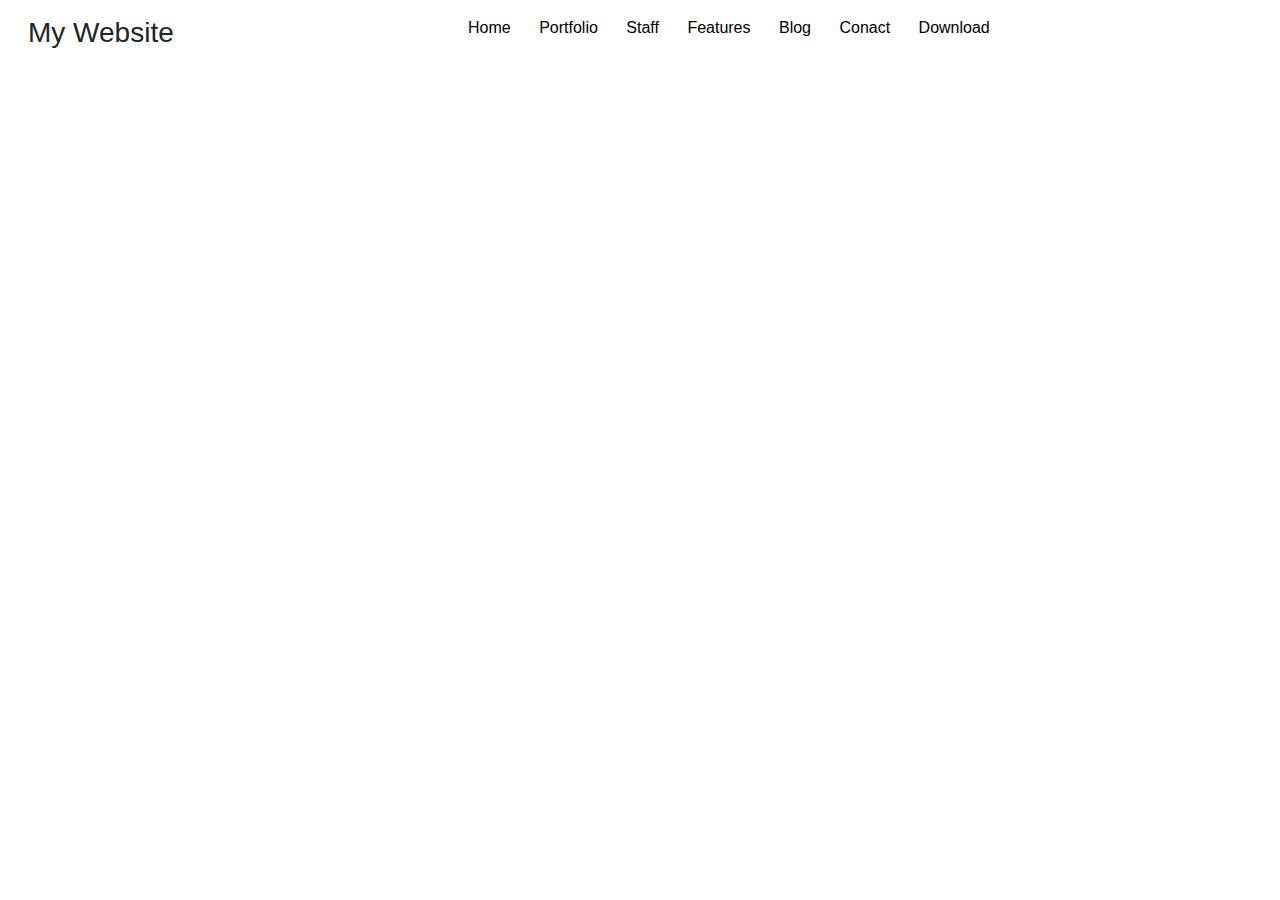
<file: index1.html>
<!DOCTYPE html>
<html lang="en">

<head>
    <meta charset="UTF-8">
    <meta http-equiv="X-UA-Compatible" content="IE=edge">
    <meta name="viewport" content="width=device-width, initial-scale=1.0">
    <title>Bootstrap Grid</title>
    <link rel="stylesheet" href="css/bootstrap.min.css">
    <link rel="stylesheet" href="css/style.css">

</head>

<body>

    <header class="p-3">
        <div class="container-fluid">
            <div class="row">
                <div class="col-4">
                    <h3>My Website</h3>
                </div>

                <div class="col-8 text-decoration-none text-right">
                    <a class="text-decoration-none" href="#">Home</a>
                    <a class="text-decoration-none" href="#">Portfolio</a>
                    <a class="text-decoration-none" href="#">Staff</a>
                    <a class="text-decoration-none" href="#">Features</a>
                    <a class="text-decoration-none" href="#">Blog</a>
                    <a class="text-decoration-none" href="#">Conact</a>
                    <a class="text-decoration-none" href="#">Download</a>
                </div>

            </div>

        </div>
    </header>
    <br>
    <section id="hero-image">
        <div class="hero-text">
            <p>We strive to make all of our cration exquisite.</p>

        </div>

        </div>
        <section>


            <script src="js/jquery-3.6.0.slim.min.js"></script>
            <script src="js/bootstrap.bundle.min.js"></script>
</body>

</html>
</file>
<file: css/style.css>
/*----------------------HERO-SECTION--------------------------------*/
body{
    font-family: sans-serif;
}


header {
    background-color: white;
    position: absolute;
    left: 0;
    right: 0;
    z-index: 1;
}

header a{
    color: black;
    margin-left: 24px;
} 

header a:hover{
    color: black;
}

header a:visited{
    color: black;
}

#menu-icon {
    width: 32px;
}

.solid-header {
    position: fixed;
    background-color: hsla(180, 80%, 45%, 0.733);

    transition: background-color 0.5s ease ;
    
}


/*----------------------HERO-SECTION--------------------------------*/
#hero-section {
    background-position: center;
    background-image: url(../imgs/hero.jpg);
    background-repeat: no-repeat;
    background-size: cover;
}

@media screen and (max-width: 768px) {
    #marked {
        font-size: 17px;
    }
}
#marked {
    padding: 5px;
    background-color: #34c28c;
    display: initial;
}
#arrow-down {
    position: absolute;
    bottom: 64px;
    left: 0;
    right: 0;
    margin: 0 auto;
    display: block;
    width: 64px;
    color: white;
}

/*----------------------About us-SECTION--------------------------------*/
#about-us {
    background-color:#212529;
}
/*----------------------Footer--------------------------------*/
footer{
    background-color: black;
}
/******************MOBILE MENU****************************/
#mobile-menu {
    position: fixed;
    top: 0;
    bottom: 0;
    left: 0;
    right: 0;
    background: hsla(180, 80%, 45%, 0.733);
    z-index: 2;
    display: none;
}

#mobile-menu a {
    color:#030155;
}

#mobile-menu a:hover {
    color: rgb(175,171,151);
}

#mobile-menu #close-btn {
    position: absolute;
    right: 23px;
    top: 8px;
    width: 36px;
}

/********************Footer*************************/
footer a i {
    font-size: 32px;
    color: white;
    background-color: black;
}

@media (max-width:760px) {
    footer {
        text-align: center;
    }
    #social-icon{
        text-align: center !important;
        margin-top: 8px;

    }
}
/**********************Map-Section******************************/
#map {
    height: 480px;
}
</file>
